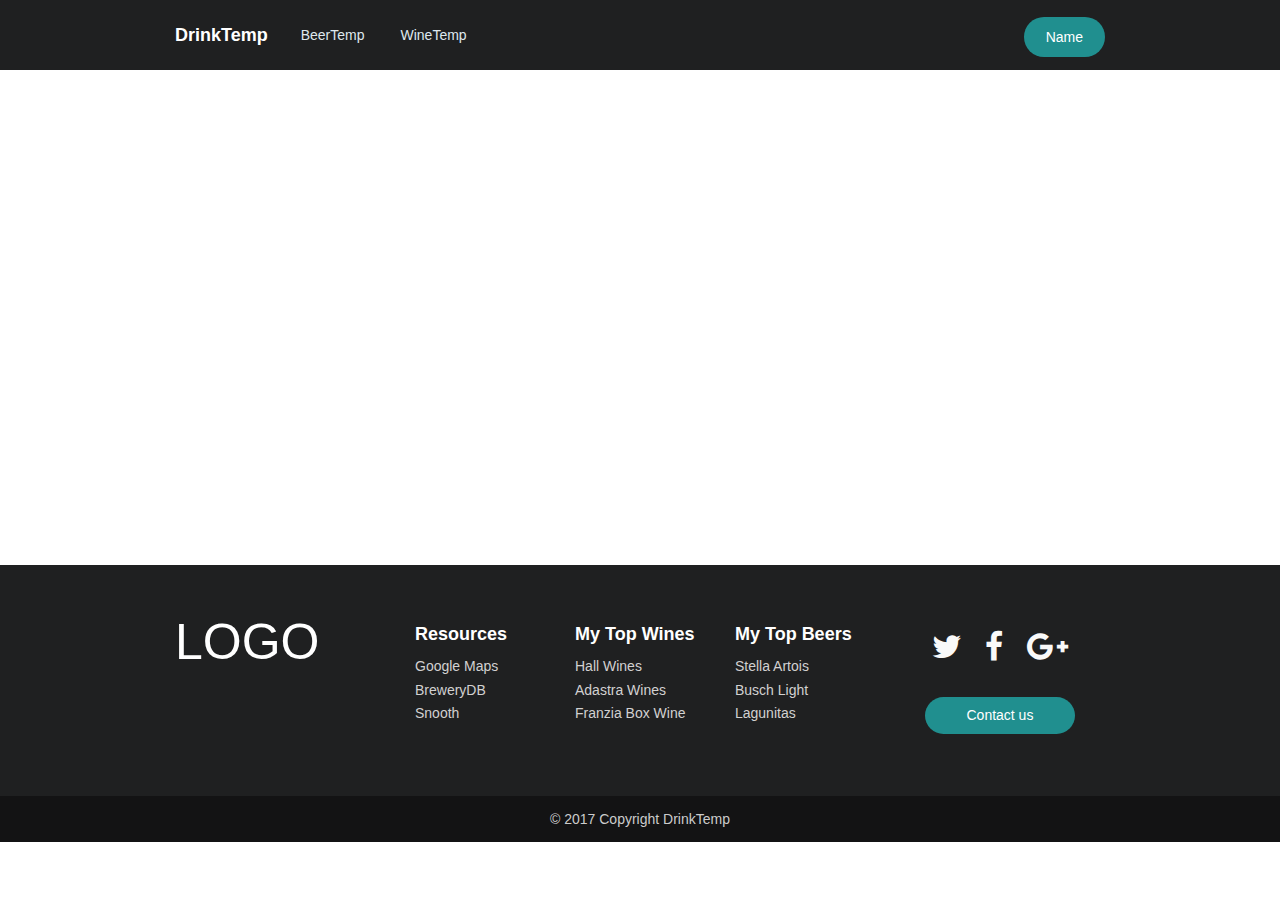
<file: index.html>
<!DOCTYPE html>
<html lang="en">
  <head>
    <meta charset="utf-8">
    <meta name="viewport" content="width=device-width, initial-scale=1, maximum-scale=1">

    <link rel="stylesheet" href="http://cdnjs.cloudflare.com/ajax/libs/font-awesome/4.6.3/css/font-awesome.min.css">
    <link rel="stylesheet" href="http://maxcdn.bootstrapcdn.com/bootstrap/3.3.7/css/bootstrap.min.css">
    <link rel="stylesheet" href="./styles/main.css">
    <link rel="stylesheet" href="./styles/HeadAndFoot.css">

    <title>DrinkTemp Main</title>

  </head>

  <body>

    <!-- Header -->
    <header>
        <nav class="navbar navbar-inverse navigation-clean-button">
            <div class="container">
                <div class="navbar-header"><a class="navbar-brand" href="#">DrinkTemp</a>
                    <button class="navbar-toggle collapsed" data-toggle="collapse" data-target="#navcol-1"><span class="sr-only">Toggle navigation</span><span class="icon-bar"></span><span class="icon-bar"></span><span class="icon-bar"></span></button>
                </div>
                <div class="collapse navbar-collapse" id="navcol-1">
                    <ul class="nav navbar-nav">
                        <li role="presentation"><a href="#">BeerTemp</a></li>
                        <li role="presentation"><a href="#">WineTemp</a></li>
                    </ul>
                    <p class="navbar-text navbar-right actions"><a class="btn btn-default action-button" role="button" href="#">Name</a></p>
                </div>
            </div>
        </nav>
    </header><!-- Header End -->

    <div class="map">
        <div class="row">
          <div class="col-xs-12 col-md-10 col-md-offset-1">
          <iframe src="https://www.google.com/maps/embed?pb=!1m18!1m12!1m3!1d2646.216225729443!2d-89.2391164!3d48.45238070000002!2m3!1f0!2f0!3f0!3m2!1i1024!2i768!4f13.1!3m3!1m2!1s0x4d5921616d61c26b%3A0x15e5407d2071c8dd!2s109+Hogarth+St%2C+Thunder+Bay%2C+ON+P7A+7G8!5e0!3m2!1sen!2sca!4v1424371524427" width="100%" height="450" frameborder="0" style="border:0"></iframe>
          </div>
        </div>
    </div>


    <!-- Footer -->
    <footer id="myFooter">
        <div class="container">
            <div class="row">
                <div class="col-sm-3">
                    <h2 class="logo"><a href="#"> LOGO </a></h2>
                </div>
                <div class="col-sm-2">
                    <h5>Resources</h5>
                    <ul>
                        <li><a href="https://developers.google.com/maps/">Google Maps</a></li>
                        <li><a href="http://www.brewerydb.com/">BreweryDB</a></li>
                        <li><a href="http://api.snooth.com/">Snooth</a></li>
                    </ul>
                </div>
                <div class="col-sm-2">
                    <h5>My Top Wines</h5>
                    <ul>
                        <li><a href="https://www.hallwines.com/">Hall Wines</a></li>
                        <li><a href="http://www.adastrawines.com/">Adastra Wines</a></li>
                        <li><a href="http://www.franzia.com/">Franzia Box Wine</a></li>
                    </ul>
                </div>
                <div class="col-sm-2">
                    <h5>My Top Beers</h5>
                    <ul>
                        <li><a href="http://www.stellaartois.com/">Stella Artois</a></li>
                        <li><a href="http://www.busch.com/">Busch Light</a></li>
                        <li><a href="https://lagunitas.com/">Lagunitas</a></li>
                    </ul>
                </div>
                <div class="col-sm-3">
                    <div class="social-networks">
                        <a href="https://github.com/tomkreppart/WineHeater" class="twitter"><i class="fa fa-twitter"></i></a>
                        <a href="https://github.com/tomkreppart/WineHeater" class="facebook"><i class="fa fa-facebook"></i></a>
                        <a href="https://github.com/tomkreppart/WineHeater" class="google"><i class="fa fa-google-plus"></i></a>
                    </div>
                    <button type="button" class="btn btn-default">Contact us</button>
                </div>
            </div>
        </div>
        <div class="footer-copyright">
            <p>© 2017 Copyright DrinkTemp </p>
        </div>
    </footer><!-- Footer End -->



  <script src="https://ajax.googleapis.com/ajax/libs/jquery/3.1.1/jquery.min.js"></script>
  <script src="https://maxcdn.bootstrapcdn.com/bootstrap/3.3.7/js/bootstrap.min.js" integrity="sha384-Tc5IQib027qvyjSMfHjOMaLkfuWVxZxUPnCJA7l2mCWNIpG9mGCD8wGNIcPD7Txa" crossorigin="anonymous"></script>
  <script src="./scripts/app.js"></script>
  </body>

</html>
</file>
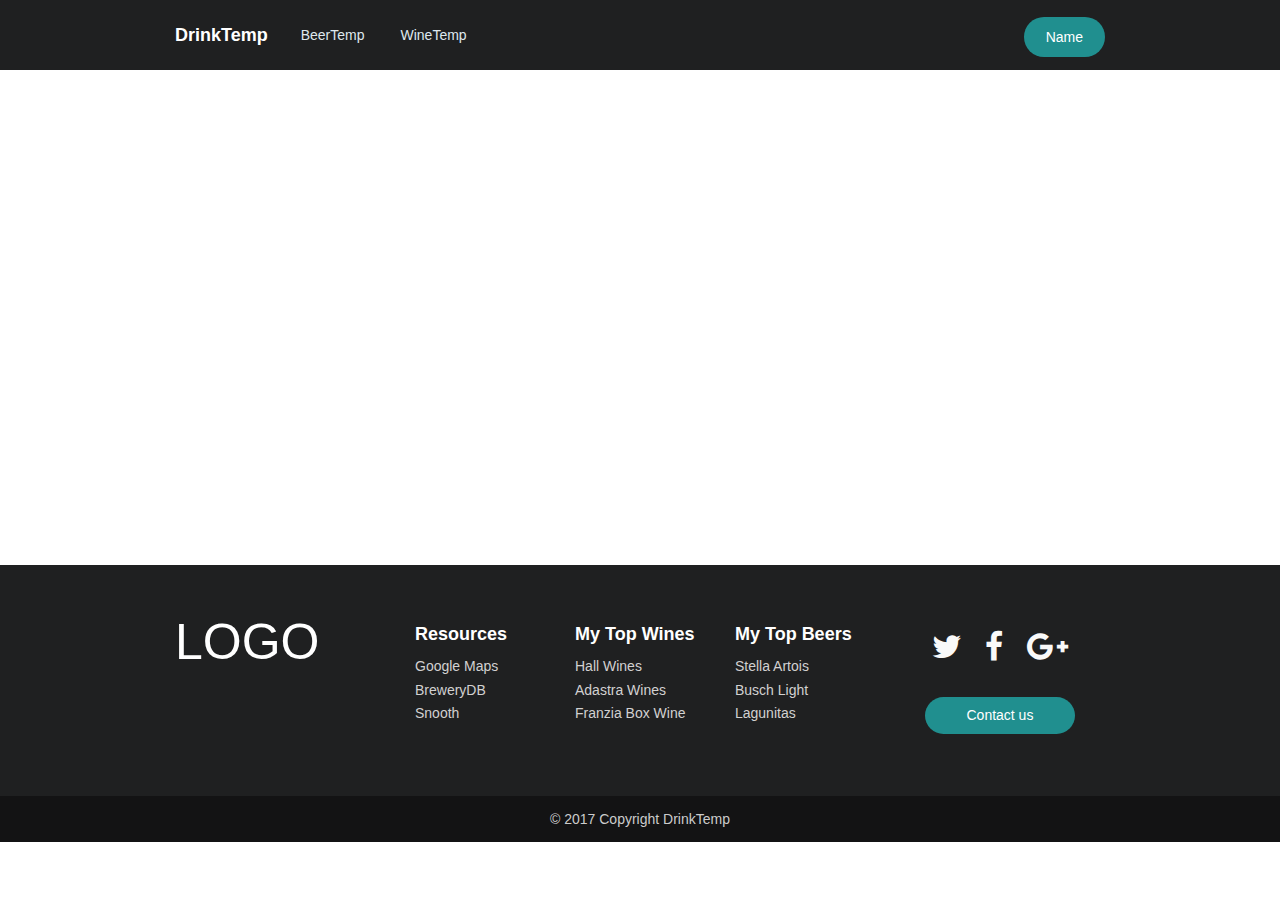
<file: beer-temp.html>
<!DOCTYPE html>
<html lang="en">
  <head>
    <meta charset="utf-8">
    <meta name="viewport" content="width=device-width, initial-scale=1, maximum-scale=1">

    <link rel="stylesheet" href="http://cdnjs.cloudflare.com/ajax/libs/font-awesome/4.6.3/css/font-awesome.min.css">
    <link rel="stylesheet" href="http://maxcdn.bootstrapcdn.com/bootstrap/3.3.7/css/bootstrap.min.css">
    <link rel="stylesheet" href="./styles/main.css">
    <link rel="stylesheet" href="./styles/HeadAndFoot.css">

    <title>DrinkTemp Main</title>

  </head>

  <body>

    <!-- Header -->
    <header>
        <nav class="navbar navbar-inverse navigation-clean-button">
            <div class="container">
                <div class="navbar-header"><a class="navbar-brand" href="./beer-temp.html">DrinkTemp</a>
                    <button class="navbar-toggle collapsed" data-toggle="collapse" data-target="#navcol-1"><span class="sr-only">Toggle navigation</span><span class="icon-bar"></span><span class="icon-bar"></span><span class="icon-bar"></span></button>
                </div>
                <div class="collapse navbar-collapse" id="navcol-1">
                    <ul class="nav navbar-nav">
                        <li role="presentation"><a href="./beer-temp.html">BeerTemp</a></li>
                        <li role="presentation"><a href="./wine-temp.html">WineTemp</a></li>
                    </ul>
                    <p class="navbar-text navbar-right actions"><a class="btn btn-default action-button" role="button" href="#">Name</a></p>
                </div>
            </div>
        </nav>
    </header><!-- Header End -->

    <div class="map">
        <div class="row">
          <div class="col-xs-12 col-md-10 col-md-offset-1">
          <iframe src="https://www.google.com/maps/embed?pb=!1m18!1m12!1m3!1d2646.216225729443!2d-89.2391164!3d48.45238070000002!2m3!1f0!2f0!3f0!3m2!1i1024!2i768!4f13.1!3m3!1m2!1s0x4d5921616d61c26b%3A0x15e5407d2071c8dd!2s109+Hogarth+St%2C+Thunder+Bay%2C+ON+P7A+7G8!5e0!3m2!1sen!2sca!4v1424371524427" width="100%" height="450" frameborder="0" style="border:0"></iframe>
          </div>
        </div>
    </div>


    <!-- Footer -->
    <footer id="myFooter">
        <div class="container">
            <div class="row">
                <div class="col-sm-3">
                    <h2 class="logo"><a href="#"> LOGO </a></h2>
                </div>
                <div class="col-sm-2">
                    <h5>Resources</h5>
                    <ul>
                        <li><a href="https://developers.google.com/maps/">Google Maps</a></li>
                        <li><a href="http://www.brewerydb.com/">BreweryDB</a></li>
                        <li><a href="http://api.snooth.com/">Snooth</a></li>
                    </ul>
                </div>
                <div class="col-sm-2">
                    <h5>My Top Wines</h5>
                    <ul>
                        <li><a href="https://www.hallwines.com/">Hall Wines</a></li>
                        <li><a href="http://www.adastrawines.com/">Adastra Wines</a></li>
                        <li><a href="http://www.franzia.com/">Franzia Box Wine</a></li>
                    </ul>
                </div>
                <div class="col-sm-2">
                    <h5>My Top Beers</h5>
                    <ul>
                        <li><a href="http://www.stellaartois.com/">Stella Artois</a></li>
                        <li><a href="http://www.busch.com/">Busch Light</a></li>
                        <li><a href="https://lagunitas.com/">Lagunitas</a></li>
                    </ul>
                </div>
                <div class="col-sm-3">
                    <div class="social-networks">
                        <a href="https://github.com/tomkreppart/WineHeater" class="twitter"><i class="fa fa-twitter"></i></a>
                        <a href="https://github.com/tomkreppart/WineHeater" class="facebook"><i class="fa fa-facebook"></i></a>
                        <a href="https://github.com/tomkreppart/WineHeater" class="google"><i class="fa fa-google-plus"></i></a>
                    </div>
                    <button type="button" class="btn btn-default">Contact us</button>
                </div>
            </div>
        </div>
        <div class="footer-copyright">
            <p>© 2017 Copyright DrinkTemp </p>
        </div>
    </footer><!-- Footer End -->



  <script src="https://ajax.googleapis.com/ajax/libs/jquery/3.1.1/jquery.min.js"></script>
  <script src="https://maxcdn.bootstrapcdn.com/bootstrap/3.3.7/js/bootstrap.min.js" integrity="sha384-Tc5IQib027qvyjSMfHjOMaLkfuWVxZxUPnCJA7l2mCWNIpG9mGCD8wGNIcPD7Txa" crossorigin="anonymous"></script>
  <script src="./scripts/app.js"></script>
  </body>

</html>
</file>
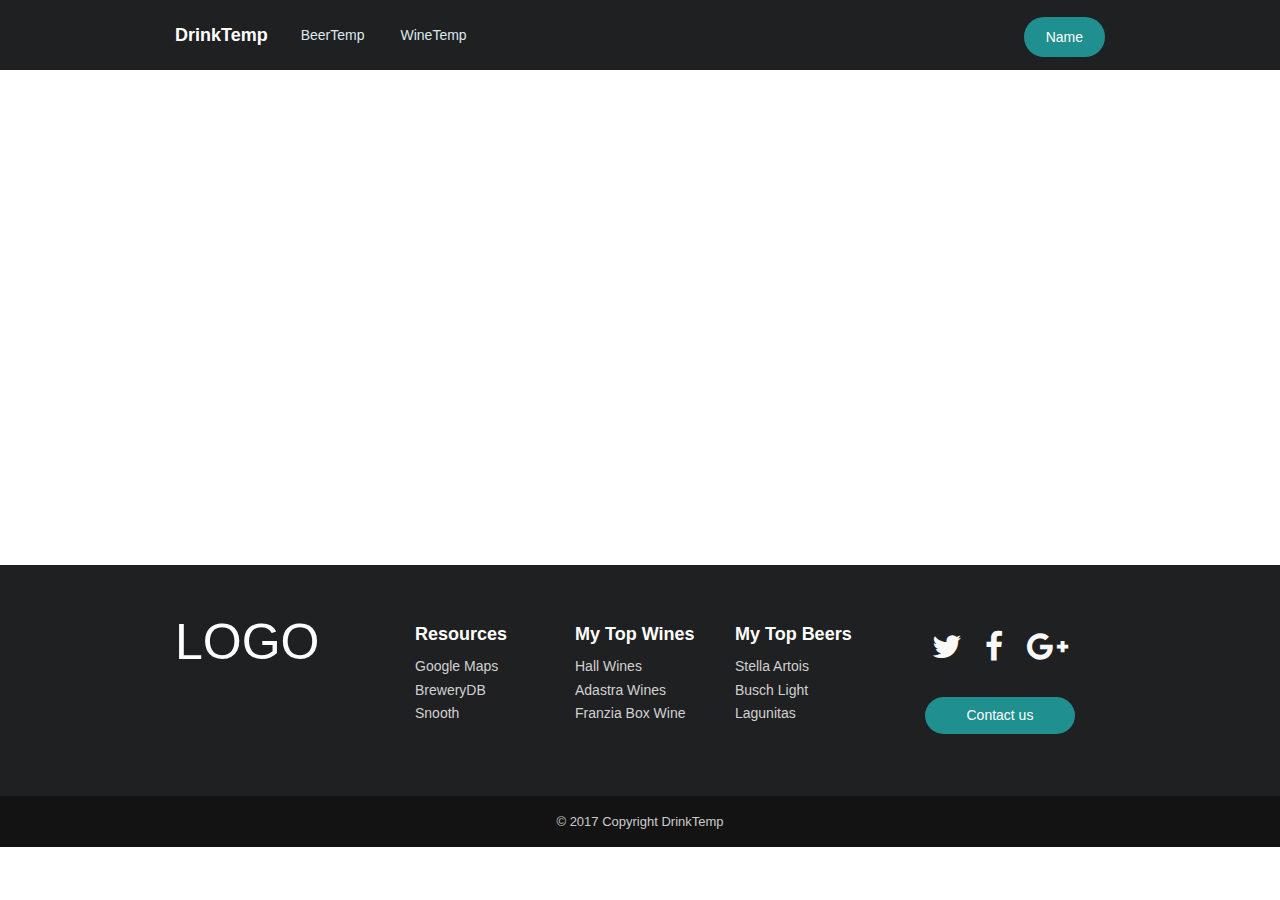
<file: public/wine-temp.html>
<!DOCTYPE html>
<html lang="en">
  <head>
    <meta charset="utf-8">
    <meta name="viewport" content="width=device-width, initial-scale=1, maximum-scale=1">

    <link rel="stylesheet" href="http://cdnjs.cloudflare.com/ajax/libs/font-awesome/4.6.3/css/font-awesome.min.css">
    <link rel="stylesheet" href="http://maxcdn.bootstrapcdn.com/bootstrap/3.3.7/css/bootstrap.min.css">
    <link rel="stylesheet" href="./styles/main.css">
    <link rel="stylesheet" href="./styles/HeadAndFoot.css">
    <link rel="stylesheet" href="./styles/wine-temp.css">
    <title>DrinkTemp Main</title>

  </head>

  <body>

    <!-- Header -->
    <header>
        <nav class="navbar navbar-inverse navigation-clean-button">
            <div class="container">
                <div class="navbar-header"><a class="navbar-brand" href="beer-temp.html">DrinkTemp</a>
                    <button class="navbar-toggle collapsed" data-toggle="collapse" data-target="#navcol-1"><span class="sr-only">Toggle navigation</span><span class="icon-bar"></span><span class="icon-bar"></span><span class="icon-bar"></span></button>
                </div>
                <div class="collapse navbar-collapse" id="navcol-1">
                    <ul class="nav navbar-nav">
                        <li role="presentation"><a href="beer-temp.html">BeerTemp</a></li>
                        <li role="presentation"><a href="wine-temp.html">WineTemp</a></li>
                    </ul>
                    <p class="navbar-text navbar-right actions"><a class="btn btn-default action-button" role="button" href="#">Name</a></p>
                </div>
            </div>
        </nav>
    </header><!-- Header End -->

    <div class="map">
        <div class="row">
          <div class="col-xs-12 col-md-10 col-md-offset-1">
          <iframe src="https://www.google.com/maps/embed?pb=!1m18!1m12!1m3!1d2646.216225729443!2d-89.2391164!3d48.45238070000002!2m3!1f0!2f0!3f0!3m2!1i1024!2i768!4f13.1!3m3!1m2!1s0x4d5921616d61c26b%3A0x15e5407d2071c8dd!2s109+Hogarth+St%2C+Thunder+Bay%2C+ON+P7A+7G8!5e0!3m2!1sen!2sca!4v1424371524427" width="100%" height="450" frameborder="0" style="border:0"></iframe>
          </div>
        </div>
    </div>


    <!-- Footer -->
    <footer id="myFooter">
        <div class="container">
            <div class="row">
                <div class="col-sm-3">
                    <h2 class="logo"><a href="#"> LOGO </a></h2>
                </div>
                <div class="col-sm-2">
                    <h5>Resources</h5>
                    <ul>
                        <li><a href="https://developers.google.com/maps/">Google Maps</a></li>
                        <li><a href="http://www.brewerydb.com/">BreweryDB</a></li>
                        <li><a href="http://api.snooth.com/">Snooth</a></li>
                    </ul>
                </div>
                <div class="col-sm-2">
                    <h5>My Top Wines</h5>
                    <ul>
                        <li><a href="https://www.hallwines.com/">Hall Wines</a></li>
                        <li><a href="http://www.adastrawines.com/">Adastra Wines</a></li>
                        <li><a href="http://www.franzia.com/">Franzia Box Wine</a></li>
                    </ul>
                </div>
                <div class="col-sm-2">
                    <h5>My Top Beers</h5>
                    <ul>
                        <li><a href="http://www.stellaartois.com/">Stella Artois</a></li>
                        <li><a href="http://www.busch.com/">Busch Light</a></li>
                        <li><a href="https://lagunitas.com/">Lagunitas</a></li>
                    </ul>
                </div>
                <div class="col-sm-3">
                    <div class="social-networks">
                        <a href="https://github.com/tomkreppart/WineHeater" class="twitter"><i class="fa fa-twitter"></i></a>
                        <a href="https://github.com/tomkreppart/WineHeater" class="facebook"><i class="fa fa-facebook"></i></a>
                        <a href="https://github.com/tomkreppart/WineHeater" class="google"><i class="fa fa-google-plus"></i></a>
                    </div>
                    <button type="button" class="btn btn-default">Contact us</button>
                </div>
            </div>
        </div>
        <div class="footer-copyright">
            <p>© 2017 Copyright DrinkTemp </p>
        </div>
    </footer><!-- Footer End -->



  <script src="https://ajax.googleapis.com/ajax/libs/jquery/3.1.1/jquery.min.js"></script>
  <script src="https://maxcdn.bootstrapcdn.com/bootstrap/3.3.7/js/bootstrap.min.js" integrity="sha384-Tc5IQib027qvyjSMfHjOMaLkfuWVxZxUPnCJA7l2mCWNIpG9mGCD8wGNIcPD7Txa" crossorigin="anonymous"></script>
  <script src="./scripts/app.js"></script>
  </body>

</html>
</file>
<file: styles/HeadAndFoot.css>
/***************** Header *****************/

.navigation-clean-button{
  background-color: #3c3d41;
  color: white;
  padding-top:10px;
  padding-bottom:10px;
  border-radius:0;
  box-shadow:none;
  border:none;
  margin-bottom:0;
}


.navigation-clean-button .navbar-brand{
  font-weight:bold;
  color:inherit;
}

.navigation-clean-button .navbar-brand:hover{
  color:#222;
}

.navigation-clean-button.navbar-inverse .navbar-brand:hover{
  color:#f0f0f0;
}

.navigation-clean-button .navbar-brand img{
  height:100%;
  display:inline-block;
  margin-right:10px;
  width:auto;
}

.navigation-clean-button .navbar-toggle{
  border-color:#ddd;
}

.navigation-clean-button .navbar-toggle:hover, .navigation-clean-button .navbar-toggle:focus{
  background:none;
}

.navigation-clean-button.navbar-inverse .navbar-toggle{
  border-color:#555;
}

.navigation-clean-button .navbar-toggle .icon-bar{
  background-color:#888;
}

.navigation-clean-button.navbar-inverse .navbar-toggle .icon-bar{
  background-color:#eee;
}

.navigation-clean-button .navbar-collapse, .navigation-clean-button .navbar-form{
  border-top-color:#ddd;
}

.navigation-clean-button.navbar-inverse .navbar-collapse, .navigation-clean-button.navbar-inverse .navbar-form{
  border-top-color:#333;
}

.navigation-clean-button .navbar-nav > .active > a, .navigation-clean-button .navbar-nav > .open > a{
  background:none;
  box-shadow:none;
}

.navigation-clean-button.navbar-default .navbar-nav > .active > a, .navigation-clean-button.navbar-default .navbar-nav > .active > a:focus, .navigation-clean-button.navbar-default .navbar-nav > .active > a:hover{
  color:#8f8f8f;
  box-shadow:none;
  background:none;
  pointer-events:none;
}

.navigation-clean-button.navbar .navbar-nav > li > a{
  padding-left:18px;
  padding-right:18px;
}

.navigation-clean-button.navbar-default .navbar-nav > li > a{
  color:#465765;
}

.navigation-clean-button.navbar-default .navbar-nav > li > a:focus, .navigation-clean-button.navbar-default .navbar-nav > li > a:hover{
  color:#37434d !important;
  background-color:transparent;
}

.navigation-clean-button .navbar-nav > li > .dropdown-menu{
  margin-top:-5px;
  box-shadow:0 4px 8px rgba(0,0,0,.1);
  background-color:#fff;
  border-radius:2px;
}

.navigation-clean-button .dropdown-menu > li > a:focus, .navigation-clean-button .dropdown-menu > li > a{
  line-height:2;
  font-size:14px;
  color:#37434d;
}

.navigation-clean-button .dropdown-menu > li > a:focus, .navigation-clean-button .dropdown-menu > li > a:hover{
  background:#eee;
  color:inherit;
}

.navigation-clean-button.navbar-inverse{
  background-color:#1f2021;
  color:#fff;
}

.navigation-clean-button.navbar-inverse .navbar-nav > .active > a, .navigation-clean-button.navbar-inverse .navbar-nav > .active > a:focus, .navigation-clean-button.navbar-inverse .navbar-nav > .active > a:hover{
  color:#8f8f8f;
  box-shadow:none;
  background:none;
  pointer-events:none;
}

.navigation-clean-button.navbar-inverse .navbar-nav > li > a{
  color:#dfe8ee;
}

.navigation-clean-button.navbar-inverse .navbar-nav > li > a:focus, .navigation-clean-button.navbar-inverse .navbar-nav > li > a:hover{
  color:#fff !important;
  background-color:transparent;
}

.navigation-clean-button.navbar-inverse .navbar-nav > li > .dropdown-menu{
  background-color:#1f2021;
}

.navigation-clean-button.navbar-inverse .dropdown-menu > li > a:focus, .navigation-clean-button.navbar-inverse .dropdown-menu > li > a{
  color:#f2f5f8;
}

.navigation-clean-button.navbar-inverse .dropdown-menu > li > a:focus, .navigation-clean-button.navbar-inverse .dropdown-menu > li > a:hover{
  background:#363739;
}

@media (max-width:767px) {
  .navigation-clean-button.navbar-inverse .navbar-nav .open .dropdown-menu > li > a{
    color:#fff;
  }
}

.navigation-clean-button .actions{
  margin-top:7px;
  margin-bottom:0;
}

.navigation-clean-button .actions .login{
  margin-right:7px;
  text-decoration:none;
  color:#465765;
}

.navigation-clean-button.navbar-inverse .actions .login{
  color:#dfe8ee;
}

.navigation-clean-button.navbar-inverse .actions .login:hover{
  color:#fff;
}

.navigation-clean-button .action-button, .navigation-clean-button .action-button:active{
  background-color: #d84b6b;
  border-radius:20px;
  color:#fff;
  box-shadow:none;
  border:none;
  text-shadow:none;
  padding:10px 22px;
  transition:background-color 0.25s;
}

.navigation-clean-button .action-button:hover{
  background:#bc2143;
}

.navigation-clean-button.navbar-inverse .action-button, .navigation-clean-button.navbar-inverse .action-button:active{
  background:#208f8f;
}

.navigation-clean-button.navbar-inverse .action-button:hover{
  background:#269d9d;
}


@media (max-width:767px) {
  .navigation-clean-button .navbar-nav .open .dropdown-menu{
    box-shadow:none;
  }
}

@media (max-width:767px) {
  .navigation-clean-button .navbar-nav .open .dropdown-menu > li > a{
    color:#37434d;
    padding-top:12px;
    padding-bottom:12px;
    line-height:1;
  }
}

@media (max-width:767px) {
  .navigation-clean-button{
    padding-top:0;
    padding-bottom:0;
  }
}

@media (max-width:767px) {
  .navigation-clean-button .navbar-header{
    padding-top:10px;
    padding-bottom:10px;
  }
}

@media (max-width:767px) {
  .navigation-clean-button .navbar-right{
    margin-bottom:20px;
  }
}

/***************** Footer *****************/


#myFooter {
    background-color: #1f2021;
    color: white;
    padding-top: 30px;
}

#myFooter .footer-copyright {
    background-color: #131314;
    padding-top: 3px;
    padding-bottom: 3px;
    text-align: center;
}

#myFooter .row {
    margin-bottom: 60px;
}

#myFooter .navbar-brand {
    margin-top: 45px;
    height: 65px;
}

#myFooter .footer-copyright p {
    margin: 10px;
    color: #ccc;
}

#myFooter ul {
    list-style-type: none;
    padding-left: 0;
    line-height: 1.7;
}

#myFooter h5 {
    font-size: 18px;
    color: white;
    font-weight: bold;
    margin-top: 30px;
}

#myFooter h2 a{
    font-size: 50px;
    text-align: center;
    color: #fff;
}

#myFooter a {
    color: #d2d1d1;
    text-decoration: none;
}

#myFooter a:hover,
#myFooter a:focus {
    text-decoration: none;
    color: white;
}

#myFooter .social-networks {
    text-align: center;
    padding-top: 30px;
    padding-bottom: 16px;
}

#myFooter .social-networks a {
    font-size: 32px;
    color: #f9f9f9;
    padding: 10px;
    transition: 0.2s;
}

#myFooter .social-networks a:hover {
    text-decoration: none;
}

#myFooter .facebook:hover {
    color: #0077e2;
}

#myFooter .google:hover {
    color: #ef1a1a;
}

#myFooter .twitter:hover {
    color: #00aced;
}

#myFooter .btn {
    color: white;
    background:#208f8f;
    border-radius: 20px;
    border: none;
    width: 150px;
    display: block;
    margin: 0 auto;
    margin-top: 10px;
    line-height: 25px;
}

@media screen and (max-width: 767px) {
    #myFooter {
        text-align: center;
    }
}


/* CSS used for positioning the footers at the bottom of the page. */
/* You can remove this. */

html{
    height: 100%;
    background-color: #eee;
}

body{
    display: flex;
    display: -webkit-flex;
    flex-direction: column;
    -webkit-flex-direction: column;
    height: 100%;
}

.content{
   flex: 1 0 auto;
   -webkit-flex: 1 0 auto;
   min-height: 200px;
}

#myFooter{
   flex: 0 0 auto;
   -webkit-flex: 0 0 auto;
}

.container-fluid {
  margin-right: auto;
  margin-left: auto;
  max-width: 960px; /* or 950px */
}

.container {
  margin-right: auto;
  margin-left: auto;
  max-width: 960px; /* or 950px */
}
</file>
<file: public/styles/main.css>
/*   
******* FONTS ********

font-family: 'Dancing Script', cursive;
font-family: 'Nobile', sans-serif;

*/

/* Extra small devices (phones, less than 768px) */
/* No media query since this is the default in Bootstrap */

/* Small devices (tablets, 768px and up) */
@media (min-width: @screen-sm-min) {

}

/* Medium devices (desktops, 992px and up) */
@media (min-width: @screen-md-min) {

}

/* Large devices (large desktops, 1200px and up) */
@media (min-width: @screen-lg-min) {

}

.checkbox {
  display: flex;
  justify-content: center;
}




/******** MAP **********/

#map {
  height: 400px;
  margin-bottom: 20px;
  margin-top: 20px;
}



#floating-panel {
  position: absolute;
  top: 10px;
  right: 25px;
  z-index: 5;
  background-color: #fff;
  padding: 5px;
  border: 1px solid #999;
  text-align: center;
  font-family: 'Roboto','sans-serif';
  line-height: 30px;

}

#floating-panel2 {
  position: absolute;
  top: 60px;
  right: 25px;
  z-index: 5;
  background-color: #fff;
  padding: 5px;
  border: 1px solid #999;
  text-align: center;
  font-family: 'Roboto','sans-serif';
  line-height: 30px;

}

#floating-panel3 {
  position: absolute;
  top: 110px;
  right: 25px;
  z-index: 5;
  background-color: #fff;
  padding: 5px;
  border: 1px solid #999;
  text-align: center;
  font-family: 'Roboto','sans-serif';
  line-height: 30px;

}

#floating-panel4 {
  position: absolute;
  top: 160px;
  right: 25px;
  z-index: 5;
  background-color: #fff;
  padding: 5px;
  border: 1px solid #999;
  text-align: center;
  font-family: 'Roboto','sans-serif';
  line-height: 30px;

}


@media (max-width: 767) {
  #map {
    height: 500px;
  }

}

@media (min-width: 768px) and (max-width: 960px) {
  #map {
    height: 500px;
  }
}

@media (min-width: 961px) and (max-width: 1199px) {
  #map {
    height: 500px;
  }
}

@media (min-width: 1200px) {
  #map {
    height: 600px;
  }
}
</file>
<file: public/styles/HeadAndFoot.css>
/*
******* FONTS ********

font-family: 'Dancing Script', cursive;
font-family: 'Nobile', sans-serif;

*/


/***************** Header *****************/


.navigation-clean-button{
  background-color: #3c3d41;
  color: white;
  padding-top:10px;
  padding-bottom:10px;
  border-radius:0;
  box-shadow:none;
  border:none;
  margin-bottom:0;
}


.navigation-clean-button .navbar-brand{
  font-weight:bold;
  color:inherit;
}

.navigation-clean-button .navbar-brand:hover{
  color:#222;
}

.navigation-clean-button.navbar-inverse .navbar-brand:hover{
  color:#f0f0f0;
}

.navigation-clean-button .navbar-brand img{
  height:100%;
  display:inline-block;
  margin-right:10px;
  width:auto;
}

.navigation-clean-button .navbar-toggle{
  border-color:#ddd;
}

.navigation-clean-button .navbar-toggle:hover, .navigation-clean-button .navbar-toggle:focus{
  background:none;
}

.navigation-clean-button.navbar-inverse .navbar-toggle{
  border-color:#555;
}

.navigation-clean-button .navbar-toggle .icon-bar{
  background-color:#888;
}

.navigation-clean-button.navbar-inverse .navbar-toggle .icon-bar{
  background-color:#eee;
}

.navigation-clean-button .navbar-collapse, .navigation-clean-button .navbar-form{
  border-top-color:#ddd;
}

.navigation-clean-button.navbar-inverse .navbar-collapse, .navigation-clean-button.navbar-inverse .navbar-form{
  border-top-color:#333;
}

.navigation-clean-button .navbar-nav > .active > a, .navigation-clean-button .navbar-nav > .open > a{
  background:none;
  box-shadow:none;
}

.navigation-clean-button.navbar-default .navbar-nav > .active > a, .navigation-clean-button.navbar-default .navbar-nav > .active > a:focus, .navigation-clean-button.navbar-default .navbar-nav > .active > a:hover{
  color:#8f8f8f;
  box-shadow:none;
  background:none;
  pointer-events:none;
}

.navigation-clean-button.navbar .navbar-nav > li > a{
  padding-left:18px;
  padding-right:18px;
}

.navigation-clean-button.navbar-default .navbar-nav > li > a{
  color:#465765;
}

.navigation-clean-button.navbar-default .navbar-nav > li > a:focus, .navigation-clean-button.navbar-default .navbar-nav > li > a:hover{
  color:#37434d !important;
  background-color:transparent;
}

.navigation-clean-button .navbar-nav > li > .dropdown-menu{
  margin-top:-5px;
  box-shadow:0 4px 8px rgba(0,0,0,.1);
  background-color:#fff;
  border-radius:2px;
}

.navigation-clean-button .dropdown-menu > li > a:focus, .navigation-clean-button .dropdown-menu > li > a{
  line-height:2;
  font-size:14px;
  color:#37434d;
}

.navigation-clean-button .dropdown-menu > li > a:focus, .navigation-clean-button .dropdown-menu > li > a:hover{
  background:#eee;
  color:inherit;
}

.navigation-clean-button.navbar-inverse{
  background-color:#1f2021;
  color:#fff;
}

.navigation-clean-button.navbar-inverse .navbar-nav > .active > a, .navigation-clean-button.navbar-inverse .navbar-nav > .active > a:focus, .navigation-clean-button.navbar-inverse .navbar-nav > .active > a:hover{
  color:#8f8f8f;
  box-shadow:none;
  background:none;
  pointer-events:none;
}

.navigation-clean-button.navbar-inverse .navbar-nav > li > a{
  color:#dfe8ee;
}

.navigation-clean-button.navbar-inverse .navbar-nav > li > a:focus, .navigation-clean-button.navbar-inverse .navbar-nav > li > a:hover{
  color:#fff !important;
  background-color:transparent;
}

.navigation-clean-button.navbar-inverse .navbar-nav > li > .dropdown-menu{
  background-color:#1f2021;
}

.navigation-clean-button.navbar-inverse .dropdown-menu > li > a:focus, .navigation-clean-button.navbar-inverse .dropdown-menu > li > a{
  color:#f2f5f8;
}

.navigation-clean-button.navbar-inverse .dropdown-menu > li > a:focus, .navigation-clean-button.navbar-inverse .dropdown-menu > li > a:hover{
  background:#363739;
}

@media (max-width:767px) {
  .navigation-clean-button.navbar-inverse .navbar-nav .open .dropdown-menu > li > a{
    color:#fff;
  }
}

.navigation-clean-button .actions{
  margin-top:7px;
  margin-bottom:0;
}

.navigation-clean-button .actions .login{
  margin-right:7px;
  text-decoration:none;
  color:#465765;
}

.navigation-clean-button.navbar-inverse .actions .login{
  color:#dfe8ee;
}

.navigation-clean-button.navbar-inverse .actions .login:hover{
  color:#fff;
}

.navigation-clean-button .action-button, .navigation-clean-button .action-button:active{
  background-color: #d84b6b;
  border-radius:20px;
  color:#fff;
  box-shadow:none;
  border:none;
  text-shadow:none;
  padding:10px 22px;
  transition:background-color 0.25s;
}

.navigation-clean-button .action-button:hover{
  background:#bc2143;
}

.navigation-clean-button.navbar-inverse .action-button, .navigation-clean-button.navbar-inverse .action-button:active{
  background:#208f8f;
}

.navigation-clean-button.navbar-inverse .action-button:hover{
  background:#269d9d;
}


@media (max-width:767px) {
  .navigation-clean-button .navbar-nav .open .dropdown-menu{
    box-shadow:none;
  }
}

@media (max-width:767px) {
  .navigation-clean-button .navbar-nav .open .dropdown-menu > li > a{
    color:#37434d;
    padding-top:12px;
    padding-bottom:12px;
    line-height:1;
  }
}

@media (max-width:767px) {
  .navigation-clean-button{
    padding-top:0;
    padding-bottom:0;
  }
}

@media (max-width:767px) {
  .navigation-clean-button .navbar-header{
    padding-top:10px;
    padding-bottom:10px;
  }
}

@media (max-width:767px) {
  .navigation-clean-button .navbar-right{
    margin-bottom:20px;
  }
}

/***************** Footer *****************/


#myFooter {
    background-color: #1f2021;
    color: white;
    padding-top: 30px;
}

#myFooter .footer-copyright {
    background-color: #131314;
    padding-top: 3px;
    padding-bottom: 3px;
    text-align: center;
}

#myFooter .row {
    margin-bottom: 60px;
}

#myFooter .navbar-brand {
    margin-top: 45px;
    height: 65px;
}

#myFooter .footer-copyright p {
    margin: 10px;
    color: #ccc;
}

#myFooter ul {
    list-style-type: none;
    padding-left: 0;
    line-height: 1.7;
}

#myFooter h5 {
    font-size: 18px;
    color: white;
    font-weight: bold;
    margin-top: 30px;
}

#myFooter h2 a{
    font-size: 50px;
    text-align: center;
    color: #fff;
}

#myFooter a {
    color: #d2d1d1;
    text-decoration: none;
}

#myFooter a:hover,
#myFooter a:focus {
    text-decoration: none;
    color: white;
}

#myFooter .social-networks {
    text-align: center;
    padding-top: 30px;
    padding-bottom: 16px;
}

#myFooter .social-networks a {
    font-size: 32px;
    color: #f9f9f9;
    padding: 10px;
    transition: 0.2s;
}

#myFooter .social-networks a:hover {
    text-decoration: none;
}

#myFooter .facebook:hover {
    color: #0077e2;
}

#myFooter .google:hover {
    color: #ef1a1a;
}

#myFooter .twitter:hover {
    color: #00aced;
}

#myFooter .btn {
    color: white;
    background:#208f8f;
    border-radius: 20px;
    border: none;
    width: 150px;
    display: block;
    margin: 0 auto;
    margin-top: 10px;
    line-height: 25px;
}

@media screen and (max-width: 767px) {
    #myFooter {
        text-align: center;
    }
}


/* CSS used for positioning the footers at the bottom of the page. */
/* You can remove this. */

html{
    height: 100%;
    background-color: #eee;
}

body{
    display: flex;
    display: -webkit-flex;
    flex-direction: column;
    -webkit-flex-direction: column;
    min-height: 100%;
}

.content{
   flex: 1 0 auto;
   -webkit-flex: 1 0 auto;
   min-height: 200px;
}

#myFooter{
   flex: 0 0 auto;
   -webkit-flex: 0 0 auto;
}

.container-fluid {
  margin-right: auto;
  margin-left: auto;
  max-width: 960px; /* or 950px */
}

.container {
  margin-right: auto;
  margin-left: auto;
  max-width: 960px; /* or 950px */
}

/************ FONT ***************/

.navbar-brand .navbar-text {
	font-family: 'Corben', Georgia, Times, serif;
	font-size: 40px;
	line-height: 55px;
}

p {
	font-family: 'Nobile', Helvetica, Arial, sans-serif;
	font-size: 13px;
	line-height: 25px;
}
</file>
<file: styles/main.css>
/* Extra small devices (phones, less than 768px) */
/* No media query since this is the default in Bootstrap */

/* Small devices (tablets, 768px and up) */
@media (min-width: @screen-sm-min) {

}

/* Medium devices (desktops, 992px and up) */
@media (min-width: @screen-md-min) {

}

/* Large devices (large desktops, 1200px and up) */
@media (min-width: @screen-lg-min) {
  
}


.map {
  margin: 20px;
}
</file>
<file: public/styles/wine-temp.css>
/* Extra small devices (phones, less than 768px) */
/* No media query since this is the default in Bootstrap */

/* Small devices (tablets, 768px and up) */
@media (min-width: @screen-sm-min) {

}

/* Medium devices (desktops, 992px and up) */
@media (min-width: @screen-md-min) {

}

/* Large devices (large desktops, 1200px and up) */
@media (min-width: @screen-lg-min) {

}


.map {
  margin: 20px;
}


/*body {
  font-family: Roboto, Arial, sans-serif;
  background: #ECEFF1;
  color: rgba(0,0,0,0.87);
}

a {
  color: rgb(3,155,229);
}

#message {
  max-width: 400px;
  margin: 40px auto;
  box-shadow: 0 1px 3px 0 rgba(0,0,0,0.2),0 1px 1px 0 rgba(0,0,0,0.14),0 2px 1px -1px rgba(0,0,0,0.12);
  border-radius: 2px;
  background: white;
  padding: 16px 24px;
}

#message h1 {
  font-size: 22px;
  font-weight: 500;
  text-align: center;
  margin: 0 0 16px;
}

#message p {
  font-weight: 300;
  line-height: 150%;
}

#message ul {
  list-style: none;
  margin: 16px 0 0;
  padding: 0;
  text-align: center;
}

#message li a {
  display: inline-block;
  padding: 8px;
  text-transform: uppercase;
  text-decoration: none;
  font-weight: 500;
  background: rgb(3,155,229);
  color: white;
  border: 1px solid rgb(3,155,229);
  border-radius: 3px;
  font-size: 14px;
  box-shadow: 0 2px 5px 0 rgba(0,0,0,.26);
}*/
</file>
